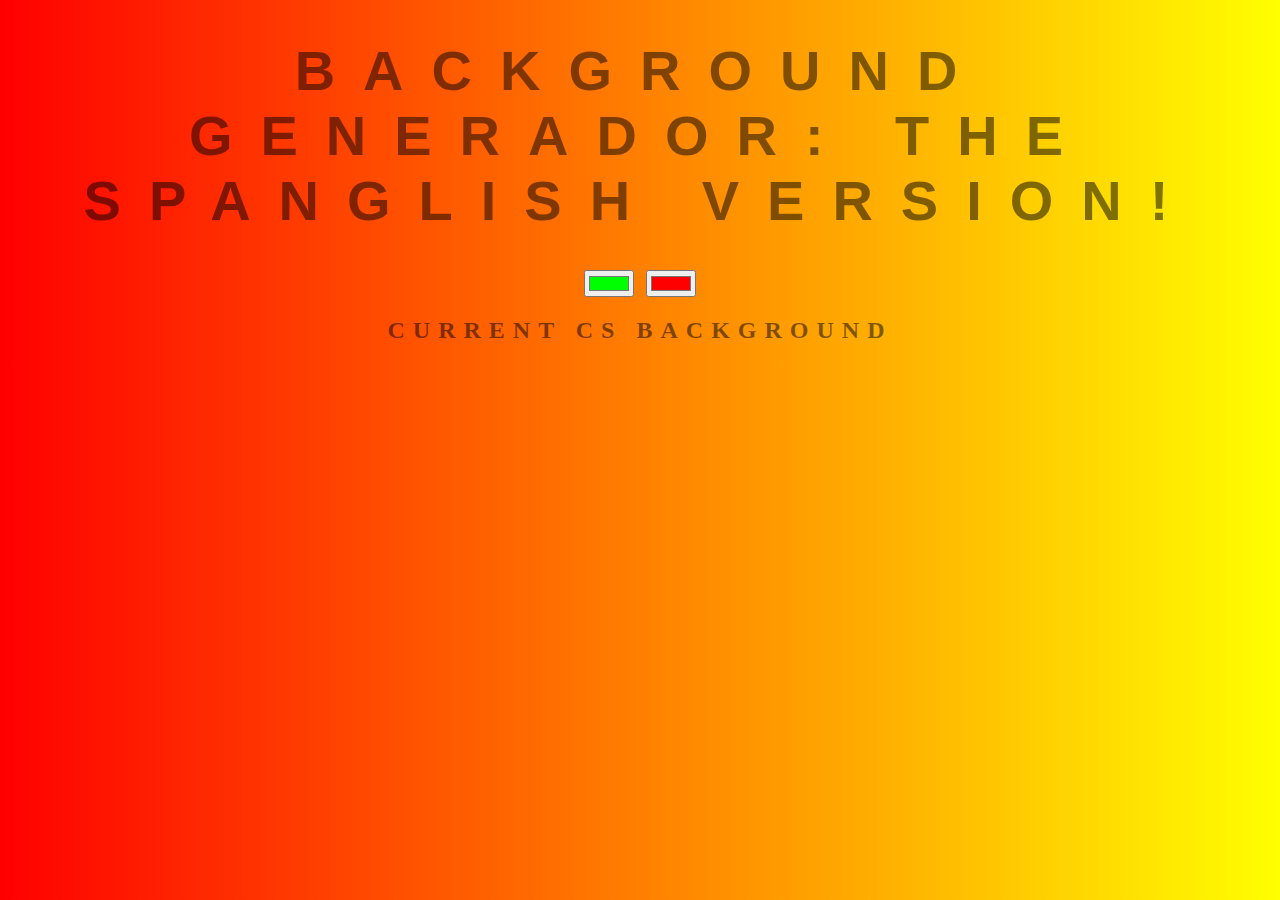
<file: index.html>
<!DOCTYPE html>
<html lang="en" dir="ltr">
  <head>
    <meta charset="utf-8">
    <title>Gradient Background</title>
    <link rel="stylesheet" href="style.css">
  </head>
  <body id="gradient">
    <h1>Background Generador: The Spanglish Version!</h1>
    <input class="color1" type="color" name= "color1" value="#00ff00">
    <input class="color2" type="color" name= "color2" value="#ff0000">
    <h2>Current CS Background</h2>
    <h3></h3>
    <script type="text/javascript" src="script.js">
    </script>
  </body>
</html>
</file>
<file: style.css>
body {
	font: 'Raleway', sans-serif;
  color: rgba(0,0,0,.5);
  text-align: center;
  text-transform: uppercase;
  letter-spacing: .5em;
  top: 15%;
	background: linear-gradient(to right, red , yellow); /* Standard syntax */
}

h1 {
    font: 600 3.5em 'Raleway', sans-serif;
    color: rgba(0,0,0,.5);
    text-align: center;
    text-transform: uppercase;
    letter-spacing: .5em;
    width: 100%;
}

h3 {
	font: 900 1em 'Raleway', sans-serif;
    color: rgba(0,0,0,.5);
    text-align: center;
    text-transform: none;
    letter-spacing: 0.01em;

}
</file>
